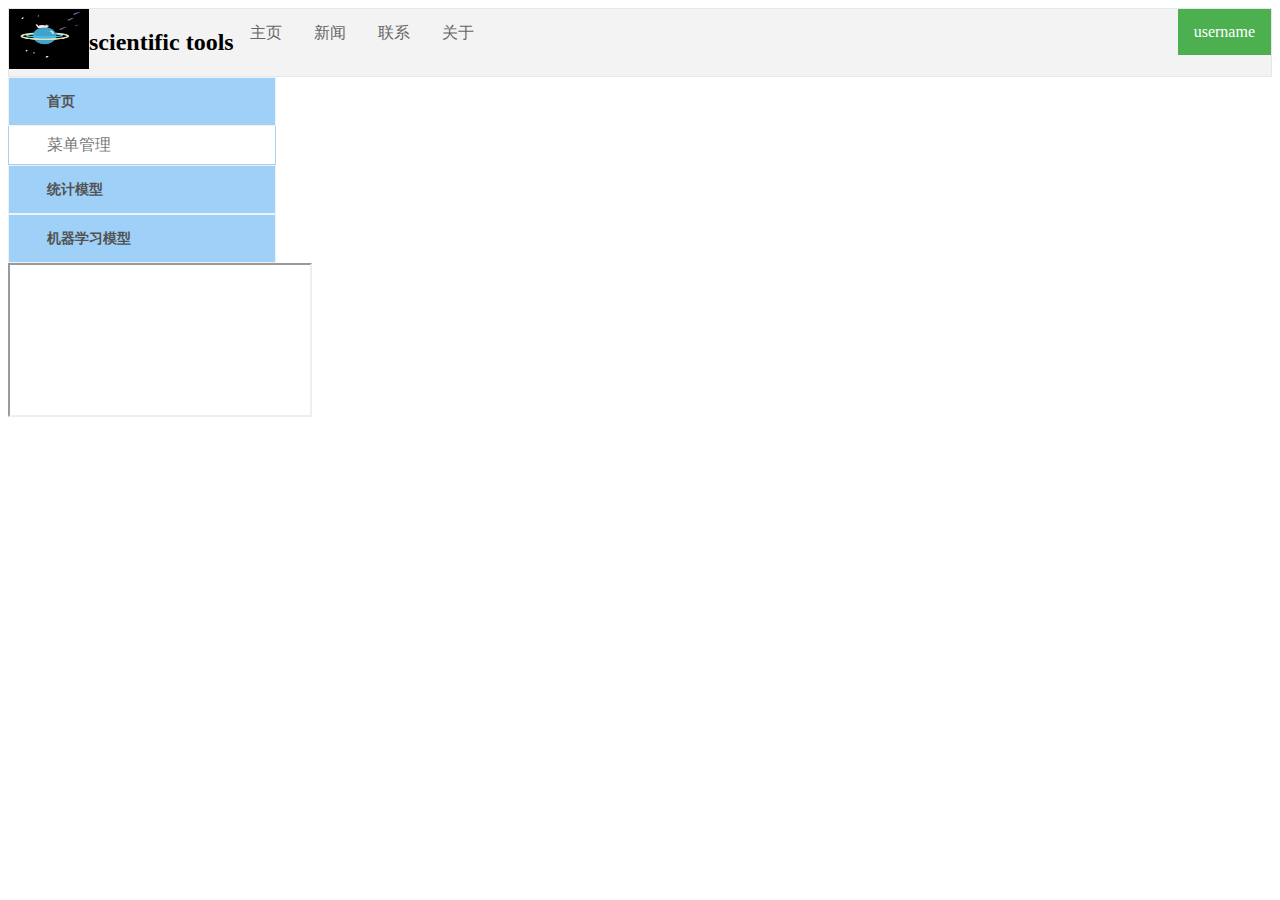
<file: static/html/index.html>
<!DOCTYPE html>
<html>
<head>
    <link rel="stylesheet" type="text/css" href="../css/style.css">
    <meta charset="utf-8">
    <meta name="viewport" content="width=device-width, initial-scale=1">
</head>

<body>

<div class="nav-top">
    <ul>
        <li><img src="../img/logo.jpg" width="80" height="60"></li>
        <li><h2>scientific tools</h2></li>
        <li><a href="#home">主页</a></li>
        <li><a href="#news">新闻</a></li>
        <li><a href="#contact">联系</a></li>
        <li><a href="#about">关于</a></li>
        <li style="float:right"><a class="active" href="#about">username</a></li>
    </ul>
</div>
<div id="firstpaneDiv" class="menu_list">
    <h3 class="menu_head current">首页</h3>
    <div style="display:block" class="menu_nva">
        <a href="#">菜单管理</a>
    </div>
    <h3 class="menu_head">统计模型</h3>
    <div style="display:none" class="menu_nva">
        <a href="#">函数拟合</a>
        <a href="#" onclick="datapredit()" target="iframe1">数据预测</a>
    </div>
    <h3 class="menu_head">机器学习模型</h3>
    <div style="display:none" class="menu_nva">
        <a href="#">图像识别</a>
        <a href="#">语音识别</a>
        <a href="#">自然语言处理</a>
    </div>
</div>
<div class="inpage">
    <iframe id="iframe1" src=""></iframe>
</div>
<script src="http://apps.bdimg.com/libs/jquery/2.1.1/jquery.min.js"></script>
<script src="../js/menu.js"></script>

</body>
</html>
</file>
<file: static/css/style.css>
.cities {
    background-color:gray;
    color:white;
    margin:0px;
    padding:10px;
    height: 60px;
}
body{
    background-color: white;
}
.logo{
    margin-left: 10px;
    float: left;
}
ul {
    list-style-type: none;
    margin: 0;
    padding: 0;
    overflow: hidden;
    border: 1px solid #e7e7e7;
    background-color: #f3f3f3;
}

li {
    float: left;
}

li a {
    display: block;
    color: #666;
    text-align: center;
    padding: 14px 16px;
    text-decoration: none;
}

li a:hover:not(.active) {
    background-color: #ddd;
}

li a.active {
    color: white;
    background-color: #4CAF50;
}
.menu_list {
width: 268px;
margin: 0;
}

.menu_head {
height: 47px;
line-height: 47px;
padding-left: 38px;
font-size: 14px;
color: #525252;
cursor: pointer;
border: 1px solid #f1f1f1;
position: relative;
margin: 0px;
font-weight: bold;
background: #51a9f18c;
}

.menu_list .current {
background: #51a9f18c;
}

.menu_nva {
line-height: 38px;
border-left: 1px solid #51a9f18c;
backguound: #fff;
border-right: 1px solid #51a9f18c;
}

.menu_nva a {
display: block;
height: 38px;
line-height: 38px;
padding-left: 38px;
color: #777777;
background: #fff;
text-decoration: none;
border-bottom: 1px solid #51a9f18c;
}

.menu_nva a:hover {
text-decoration: none;
}
</file>
